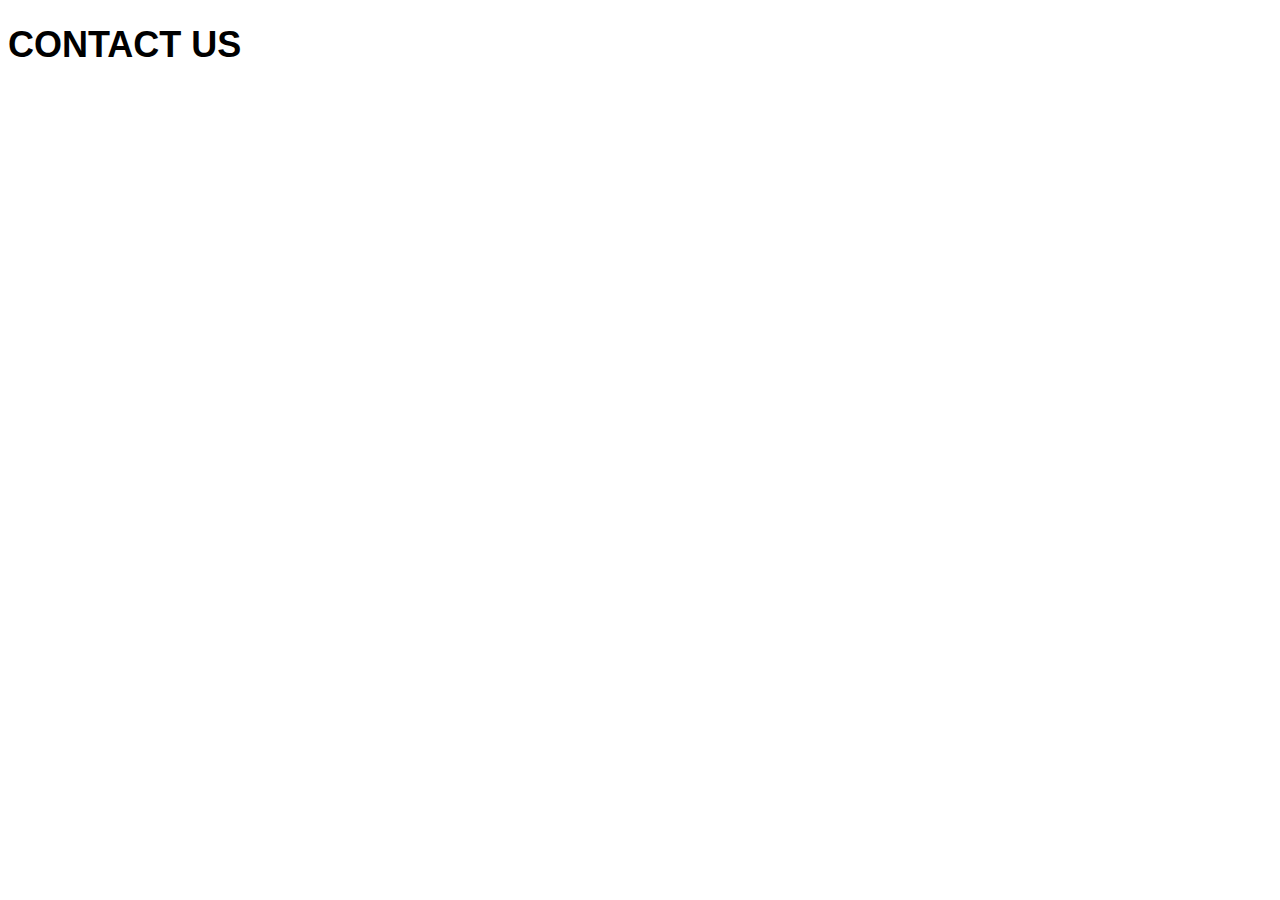
<file: contact-us/contact-us.html>
<!DOCTYPE html>
<html lang="en">
<head>
    <meta charset="UTF-8">
    <meta http-equiv="X-UA-Compatible" content="IE=edge">
    <meta name="viewport" content="width=device-width, initial-scale=1.0">
    <title>Netflix | Contact Us</title>
    
</head>
<body>
    <style>
        body {
            font-family: 'Open Sans', sans-serif;
        }
        h1{
             font-size: 36px;
        }
    </style>
    <h1>CONTACT US</h1>
</body>
</html>
</file>
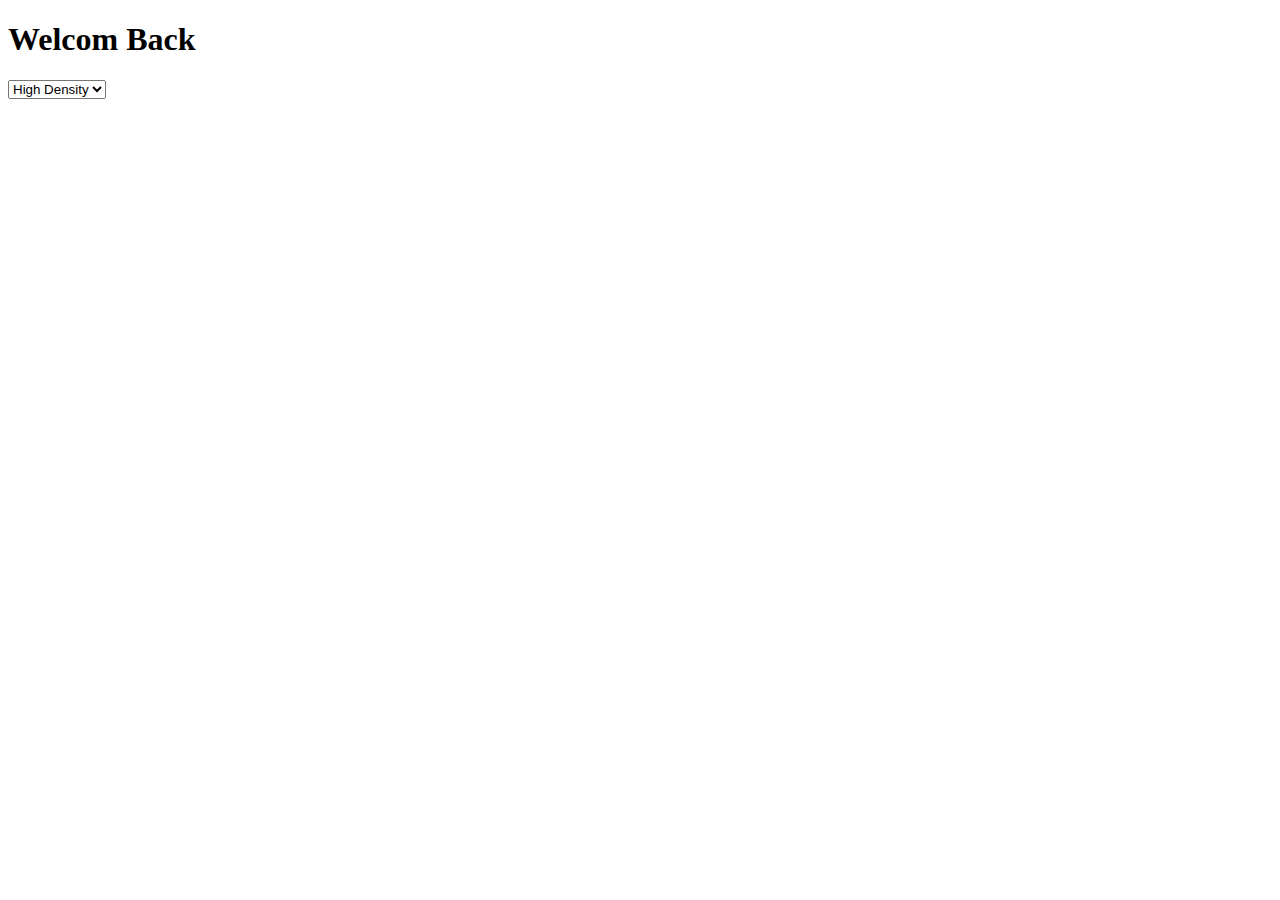
<file: html netflix/sign-in.html>
<!DOCTYPE html>
<html lang="en">
<head>
    <meta charset="UTF-8">
    <meta http-equiv="X-UA-Compatible" content="IE=edge">
    <meta name="viewport" content="width=device-width, initial-scale=1.0">

    <link rel="icon" href="assets/neferu logo.png">
    <title>Neferu | Sign In</title>
</head>
<body>
    <h1>Welcom Back</h1>
    <form>
        <select name="profile" id="profile">
            <option value="dense">High Density</option>
            <option value="fine">Fine</option>
            <option value="average">Average</option>
            <option value="idk">unsure</option>
        </select>

    </form>
</body>
</html>
</file>
